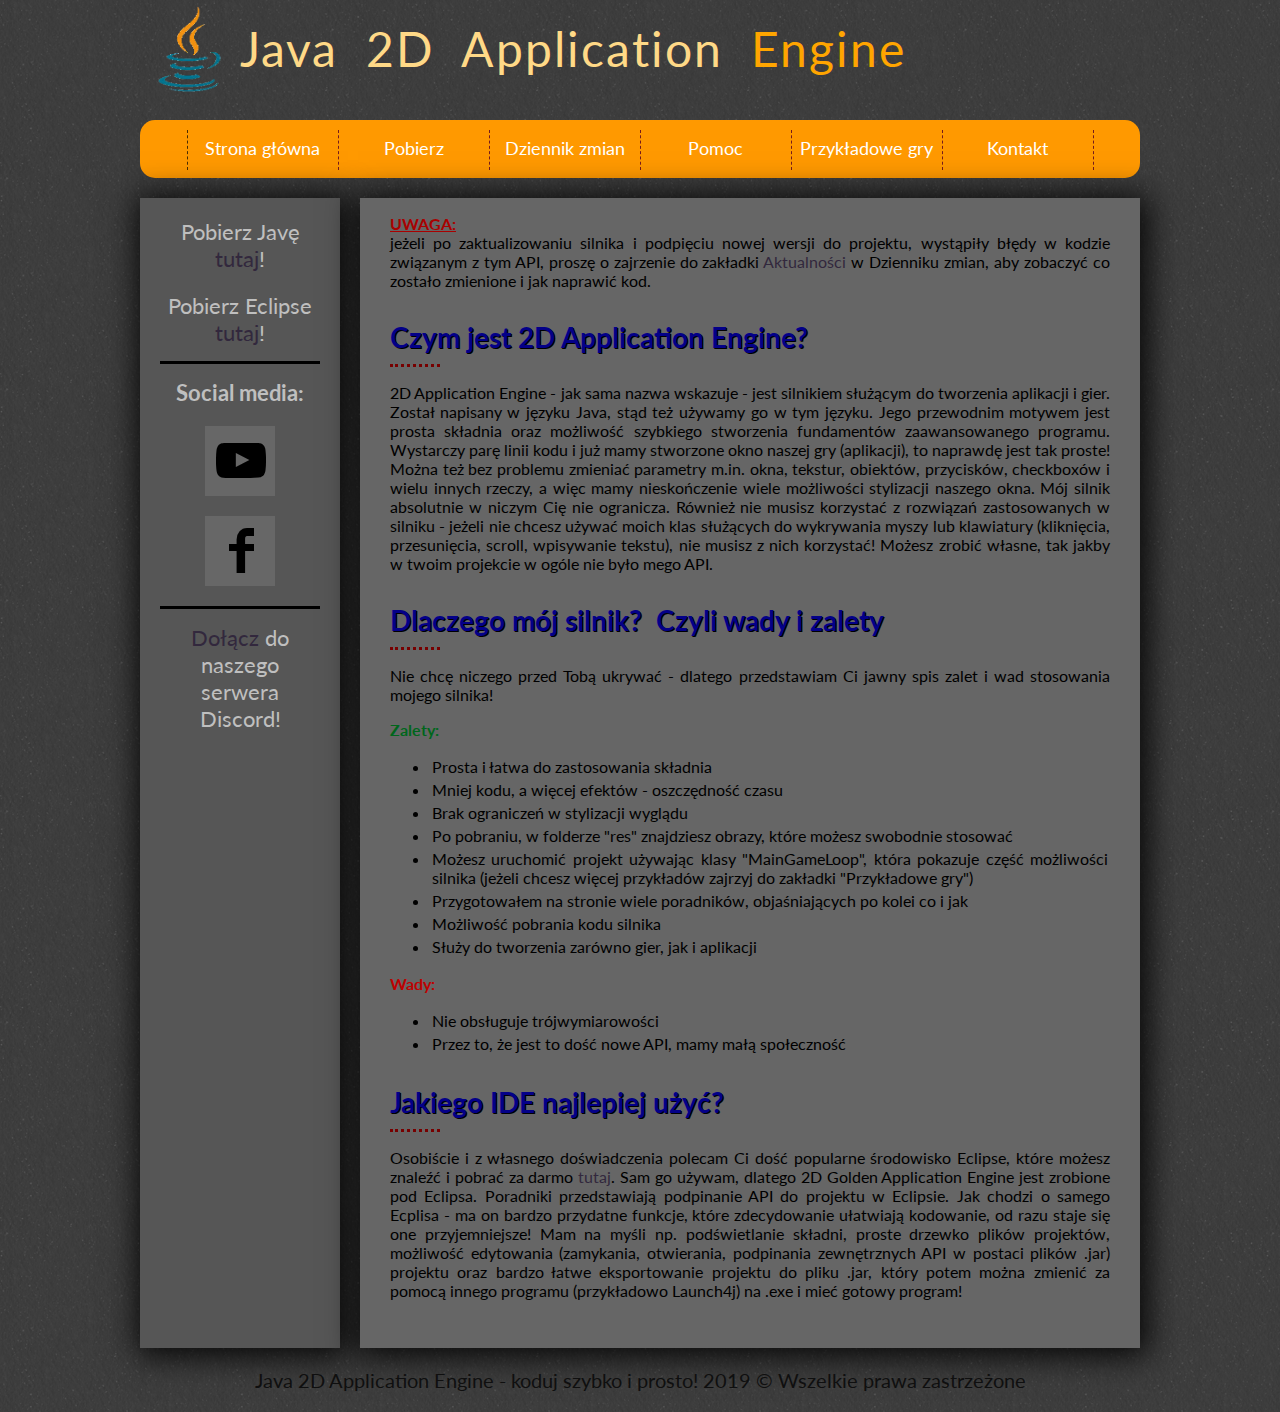
<file: index.html>
<!DOCTYPE HTML>
<html lang="pl">
<head>

	<meta charset="utf-8" />
	<meta http-equiv="X-UA-Compatible" content="IE=edge,chrome=1" />
	
	<title>2D Application Engine - Java</title>
	
	<meta name="description" content="Poznaj mój zupełnie darmowy silnik, który ułatwi Ci tworzenie dwuwymiarowej gry lub aplikacji w Javie, która ze względu na zalety języka Java będzie dostępna na wielu platformach! 2D Golden Application Engine ma łatwą do zrozumienia składnię oraz przygotowałem na tej stronie specjalnie dla Ciebie poradniki oraz dokumentację. Zapraszam Cię do zapoznania się z witryną!" />
	<meta name="keywords" content="całkowicie darmowy, całkowicie, darmowy, silnik, 2D, dwuwymiarowy, dwuwymiarowa, gra, golden, application, aplikacja, game, Java, dla Ciebie, dla, Ciebie, poradnik, poradniki, dokumentacja, łatwa składnia, łatwy, łatwa, składnia, mój, własny, dostępna, na, wielu, platformach, platformy" />
	
	<link rel="stylesheet" href="style.css" type="text/css" />
	<link rel="stylesheet" href="css/fontello.css" type="text/css" />
	
	<link href="https://fonts.googleapis.com/css?family=Lato:400,700&display=swap&subset=latin-ext" rel="stylesheet">
	
</head>
<body>

	<div id="container">
		
		<header>
			<div id="logo">
				<a href="index.html">
					<img style="float:left;" src="img/java.png" width=100 height=100/>
					<span style="display:block;float:left;margin-top:20px;">Java &nbsp;2D &nbsp;Application &nbsp;<span style="color:orange;">Engine</span></span>
				</a>
				<div style="clear:both;"></div>
			</div>
		</header>
		
		<nav>
			<div id="nav">
				<ol>
					<li><a href="index.html">Strona główna</a></li>
					<li><a href="pobierzapi.html">Pobierz</a>
						<ul>
							<li><a href="pobierzapi.html">API</a></li>
							<li><a href="pobierzkod.html">Kod źródłowy</a></li>
						</ul>
					</li>
					<li><a href="wersje.html">Dziennik zmian</a>
						<ul>
							<li><a href="aktualnosci.html">Aktualności</a></li>
							<li><a href="wersje.html">Wersje</a></li>
						</ul>
					</li>
					<li><a href="kurs.html">Pomoc</a>
						<ul>
							<li><a href="jakpobrac.html">Jak pobrać API?</a></li>
							<li><a href="jakdodac.html">Jak dodać do proj...</a></li>
							<li><a href="kurs.html">Pełny kurs</a></li>
						</ul>
					</li>
					<li><a href="przykladowegry.html">Przykładowe gry</a></li>
					<li><a href="kontakt.html">Kontakt</a></li>
				</ol>
				<div style="clear:both;"></div>
			</div>
		</nav>
		
		<aside>
			<div id="sidebar">
				Pobierz Javę <a href="https://www.java.com/pl/download/" target="_blank">tutaj</a>!
				<div style="height:20px;"></div>
				Pobierz Eclipse <a href="https://www.eclipse.org/" target="_blank">tutaj</a>!
				
				<div class="blankspace"></div>
				
				<span style="font-weight:700;">Social media:</span>
				
				<div class="social">
					<a style="color:#000;" href="https://www.youtube.com/channel/UCzn6vAfspIcagLax1fck_jw" target="_blank"><i class="icon-youtube-play"></i></a>
				</div>
				
				<div class="social">
					<a style="color:#000;" href="https://www.facebook.com/konradn24" target="_blank"><i class="icon-facebook"></i></a>
				</div>
				
				<div class="blankspace"></div>
				
				<a href="https://discordapp.com/invite/ZhV7Hqk" target="_blank">Dołącz</a> do naszego serwera Discord!
			</div>
		</aside>
		
		<main>
			<article>
				<div id="content">
					<section>
						<p><span style="font-weight:700;text-decoration:underline;color:#aa0000;">UWAGA:</span><br/>
						jeżeli po zaktualizowaniu silnika i podpięciu nowej wersji do projektu, wystąpiły błędy w kodzie związanym z tym API, proszę o zajrzenie do zakładki <a href="aktualnosci.html">Aktualności</a> w Dzienniku zmian, aby zobaczyć co zostało zmienione i jak naprawić kod.</p>
					</section>
				
					<section> <!-- FIRST SECTION -->
						<h1>Czym jest 2D Application Engine?</h1>
						<div class="contentblankspace"></div>
						<p>2D Application Engine - jak sama nazwa wskazuje - jest silnikiem służącym do tworzenia aplikacji i gier. Został napisany w języku Java, stąd też używamy go w tym języku. Jego przewodnim motywem jest prosta składnia oraz możliwość szybkiego stworzenia fundamentów zaawansowanego programu. Wystarczy parę linii kodu i już mamy stworzone okno naszej gry (aplikacji), to naprawdę jest tak proste! Można też bez problemu zmieniać parametry m.in. okna, tekstur, obiektów, przycisków, checkboxów i wielu innych rzeczy, a więc mamy nieskończenie wiele możliwości stylizacji naszego okna. Mój silnik absolutnie w niczym Cię nie ogranicza. Również nie musisz korzystać z rozwiązań zastosowanych w silniku - jeżeli nie chcesz używać moich klas służących do wykrywania myszy lub klawiatury (kliknięcia, przesunięcia, scroll, wpisywanie tekstu), nie musisz z nich korzystać! Możesz zrobić własne, tak jakby w twoim projekcie w ogóle nie było mego API.</p>
					</section>
					
					<section> <!-- SECOND SECTION -->
						<h1>Dlaczego mój silnik?&nbsp; Czyli wady i zalety</h1>
						<div class="contentblankspace"></div>
						<p>Nie chcę niczego przed Tobą ukrywać - dlatego przedstawiam Ci jawny spis zalet i wad stosowania mojego silnika!</p>
						
						<p><span style="color:#00661c;font-weight:700;">Zalety:</span>
							<ul>
								<li>Prosta i łatwa do zastosowania składnia</li>
								<li>Mniej kodu, a więcej efektów - oszczędność czasu</li>
								<li>Brak ograniczeń w stylizacji wyglądu</li>
								<li>Po pobraniu, w folderze "res" znajdziesz obrazy, które możesz swobodnie stosować</li>
								<li>Możesz uruchomić projekt używając klasy "MainGameLoop", która pokazuje część możliwości silnika (jeżeli chcesz więcej przykładów zajrzyj do zakładki "Przykładowe gry")</li>
								<li>Przygotowałem na stronie wiele poradników, objaśniających po kolei co i jak</li>
								<li>Możliwość pobrania kodu silnika</li>
								<li>Służy do tworzenia zarówno gier, jak i aplikacji</li>
							</ul>
						</p>
						
						<p><span style="color:#bf0000;font-weight:700;">Wady:</span>
							<ul>
								<li>Nie obsługuje trójwymiarowości</li>
								<li>Przez to, że jest to dość nowe API, mamy małą społeczność</li>
							</ul>
						</p>
					</section>
					
					<section> <!-- THIRD SECTION -->
						<h1>Jakiego IDE najlepiej użyć?</h1>
						<div class="contentblankspace"></div>
						<p>Osobiście i z własnego doświadczenia polecam Ci dość popularne środowisko Eclipse, które możesz znaleźć i pobrać za darmo <a href="https://www.eclipse.org/" target="_blank">tutaj</a>. Sam go używam, dlatego 2D Golden Application Engine jest zrobione pod Eclipsa. Poradniki przedstawiają podpinanie API do projektu w Eclipsie. Jak chodzi o samego Ecplisa - ma on bardzo przydatne funkcje, które zdecydowanie ułatwiają kodowanie, od razu staje się one przyjemniejsze! Mam na myśli np. podświetlanie składni, proste drzewko plików projektów, możliwość edytowania (zamykania, otwierania, podpinania zewnętrznych API w postaci plików .jar) projektu oraz bardzo łatwe eksportowanie projektu do pliku .jar, który potem można zmienić za pomocą innego programu (przykładowo Launch4j) na .exe i mieć gotowy program!</p>
					</section>
				</div>
			</article>
		</main>
		
		<div style="clear:both;"></div>
		
		<footer>
			<div id="footer">
				Java 2D Application Engine - koduj szybko i prosto! 2019 &copy; Wszelkie prawa zastrzeżone
			</div>
		</footer>
	
	</div>
	
	<script src="jquery-1.11.3.min.js"></script>
	
	<script>

		$(document).ready(function() {	
		var NavY = $('#nav').offset().top;
		 
		var stickyNav = function(){
		var ScrollY = $(window).scrollTop();
			  
		if (ScrollY > NavY) { 
			$('#nav').addClass('sticky');
		} else {
			$('#nav').removeClass('sticky'); 
		}
		};
		 
		stickyNav();
		 
		$(window).scroll(function() {
			stickyNav();
		});
		});
	
	</script>

</body>
</html>
</file>
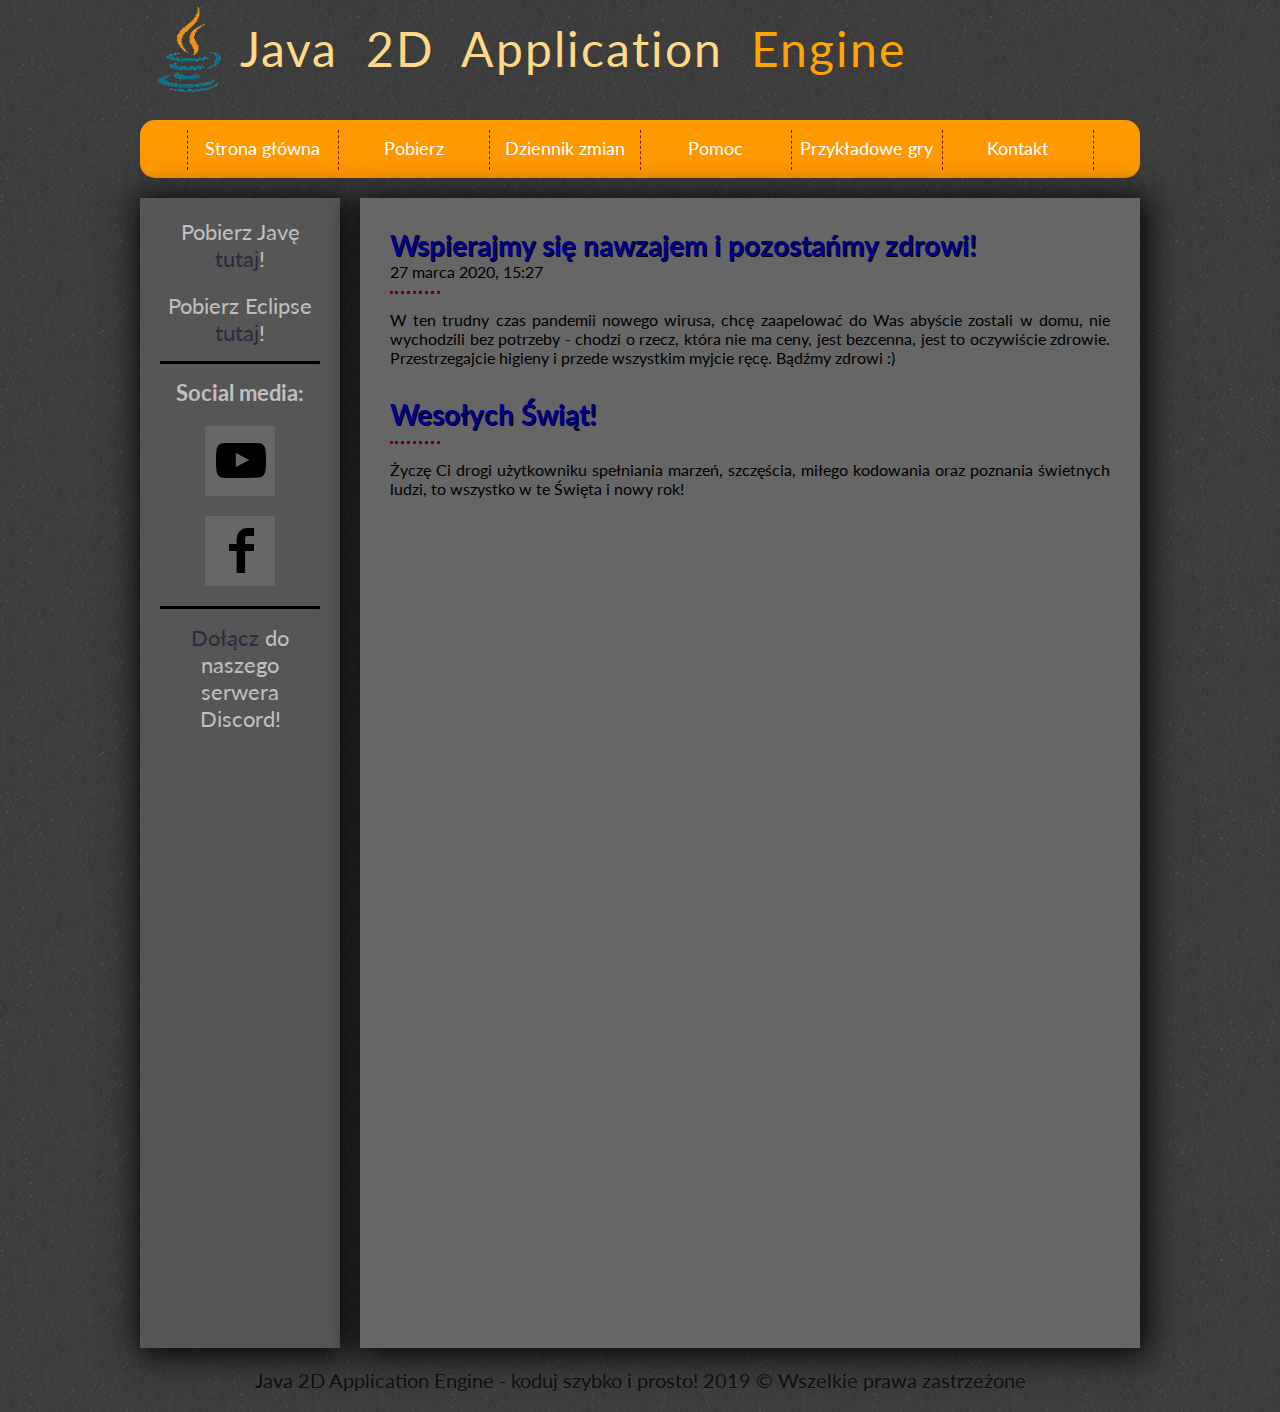
<file: aktualnosci.html>
<!DOCTYPE HTML>
<html lang="pl">
<head>

	<meta charset="utf-8" />
	<meta http-equiv="X-UA-Compatible" content="IE=edge,chrome=1" />
	
	<title>2D Application Engine - Java</title>
	
	<meta name="description" content="Poznaj mój zupełnie darmowy silnik, który ułatwi Ci tworzenie dwuwymiarowej gry lub aplikacji w Javie, która ze względu na zalety języka Java będzie dostępna na wielu platformach! 2D Golden Application Engine ma łatwą do zrozumienia składnię oraz przygotowałem na tej stronie specjalnie dla Ciebie poradniki oraz dokumentację. Zapraszam Cię do zapoznania się z witryną!" />
	<meta name="keywords" content="całkowicie darmowy, całkowicie, darmowy, silnik, 2D, dwuwymiarowy, dwuwymiarowa, gra, golden, application, aplikacja, game, Java, dla Ciebie, dla, Ciebie, poradnik, poradniki, dokumentacja, łatwa składnia, łatwy, łatwa, składnia, mój, własny, dostępna, na, wielu, platformach, platformy" />
	
	<link rel="stylesheet" href="style.css" type="text/css" />
	<link rel="stylesheet" href="css/fontello.css" type="text/css" />
	
	<link href="https://fonts.googleapis.com/css?family=Lato:400,700&display=swap&subset=latin-ext" rel="stylesheet">
	
</head>
<body>

	<div id="container">
		
		<header>
			<div id="logo">
				<a href="index.html">
					<img style="float:left;" src="img/java.png" width=100 height=100/>
					<span style="display:block;float:left;margin-top:20px;">Java &nbsp;2D &nbsp;Application &nbsp;<span style="color:orange;">Engine</span></span>
				</a>
				<div style="clear:both;"></div>
			</div>
		</header>
		
		<nav>
			<div id="nav">
				<ol>
					<li><a href="index.html">Strona główna</a></li>
					<li><a href="pobierzapi.html">Pobierz</a>
						<ul>
							<li><a href="pobierzapi.html">API</a></li>
							<li><a href="pobierzkod.html">Kod źródłowy</a></li>
						</ul>
					</li>
					<li><a href="wersje.html">Dziennik zmian</a>
						<ul>
							<li><a href="aktualnosci.html">Aktualności</a></li>
							<li><a href="wersje.html">Wersje</a></li>
						</ul>
					</li>
					<li><a href="kurs.html">Pomoc</a>
						<ul>
							<li><a href="jakpobrac.html">Jak pobrać API?</a></li>
							<li><a href="jakdodac.html">Jak dodać do proj...</a></li>
							<li><a href="kurs.html">Pełny kurs</a></li>
						</ul>
					</li>
					<li><a href="przykladowegry.html">Przykładowe gry</a></li>
					<li><a href="kontakt.html">Kontakt</a></li>
				</ol>
				<div style="clear:both;"></div>
			</div>
		</nav>
		
		<aside>
			<div id="sidebar">
				Pobierz Javę <a href="https://www.java.com/pl/download/" target="_blank">tutaj</a>!
				<div style="height:20px;"></div>
				Pobierz Eclipse <a href="https://www.eclipse.org/" target="_blank">tutaj</a>!
				
				<div class="blankspace"></div>
				
				<span style="font-weight:700;">Social media:</span>
				
				<div class="social">
					<a style="color:#000;" href="https://www.youtube.com/channel/UCzn6vAfspIcagLax1fck_jw" target="_blank"><i class="icon-youtube-play"></i></a>
				</div>
				
				<div class="social">
					<a style="color:#000;" href="https://www.facebook.com/konradn24" target="_blank"><i class="icon-facebook"></i></a>
				</div>
				
				<div class="blankspace"></div>
				
				<a href="https://discordapp.com/invite/ZhV7Hqk" target="_blank">Dołącz</a> do naszego serwera Discord!
			</div>
		</aside>
		
		<main>
			<article>
				<div id="content">
					<section>
						<h1>Wspierajmy się nawzajem i pozostańmy zdrowi!</h1>
						27 marca 2020, 15:27
						<div class="contentblankspace"></div>
						<p>W ten trudny czas pandemii nowego wirusa, chcę zaapelować do Was abyście zostali w domu, nie wychodzili bez potrzeby - chodzi o rzecz, która nie ma ceny, jest bezcenna, jest to oczywiście zdrowie. Przestrzegajcie higieny i przede wszystkim myjcie ręcę. Bądźmy zdrowi :)</p>
					</section>
				
					<section>
						<h1>Wesołych Świąt!</h1>
						<div class="contentblankspace"></div>
						<p>Życzę Ci drogi użytkowniku spełniania marzeń, szczęścia, miłego kodowania oraz poznania świetnych ludzi, to wszystko w te Święta i nowy rok!</p>
					</section>
				</div>
			</article>
		</main>
		
		<div style="clear:both;"></div>
		
		<footer>
			<div id="footer">
				Java 2D Application Engine - koduj szybko i prosto! 2019 &copy; Wszelkie prawa zastrzeżone
			</div>
		</footer>
	
	</div>
	
	<script src="jquery-1.11.3.min.js"></script>
	
	<script>

		$(document).ready(function() {	
		var NavY = $('#nav').offset().top;
		 
		var stickyNav = function(){
		var ScrollY = $(window).scrollTop();
			  
		if (ScrollY > NavY) { 
			$('#nav').addClass('sticky');
		} else {
			$('#nav').removeClass('sticky'); 
		}
		};
		 
		stickyNav();
		 
		$(window).scroll(function() {
			stickyNav();
		});
		});
	
	</script>

</body>
</html>
</file>
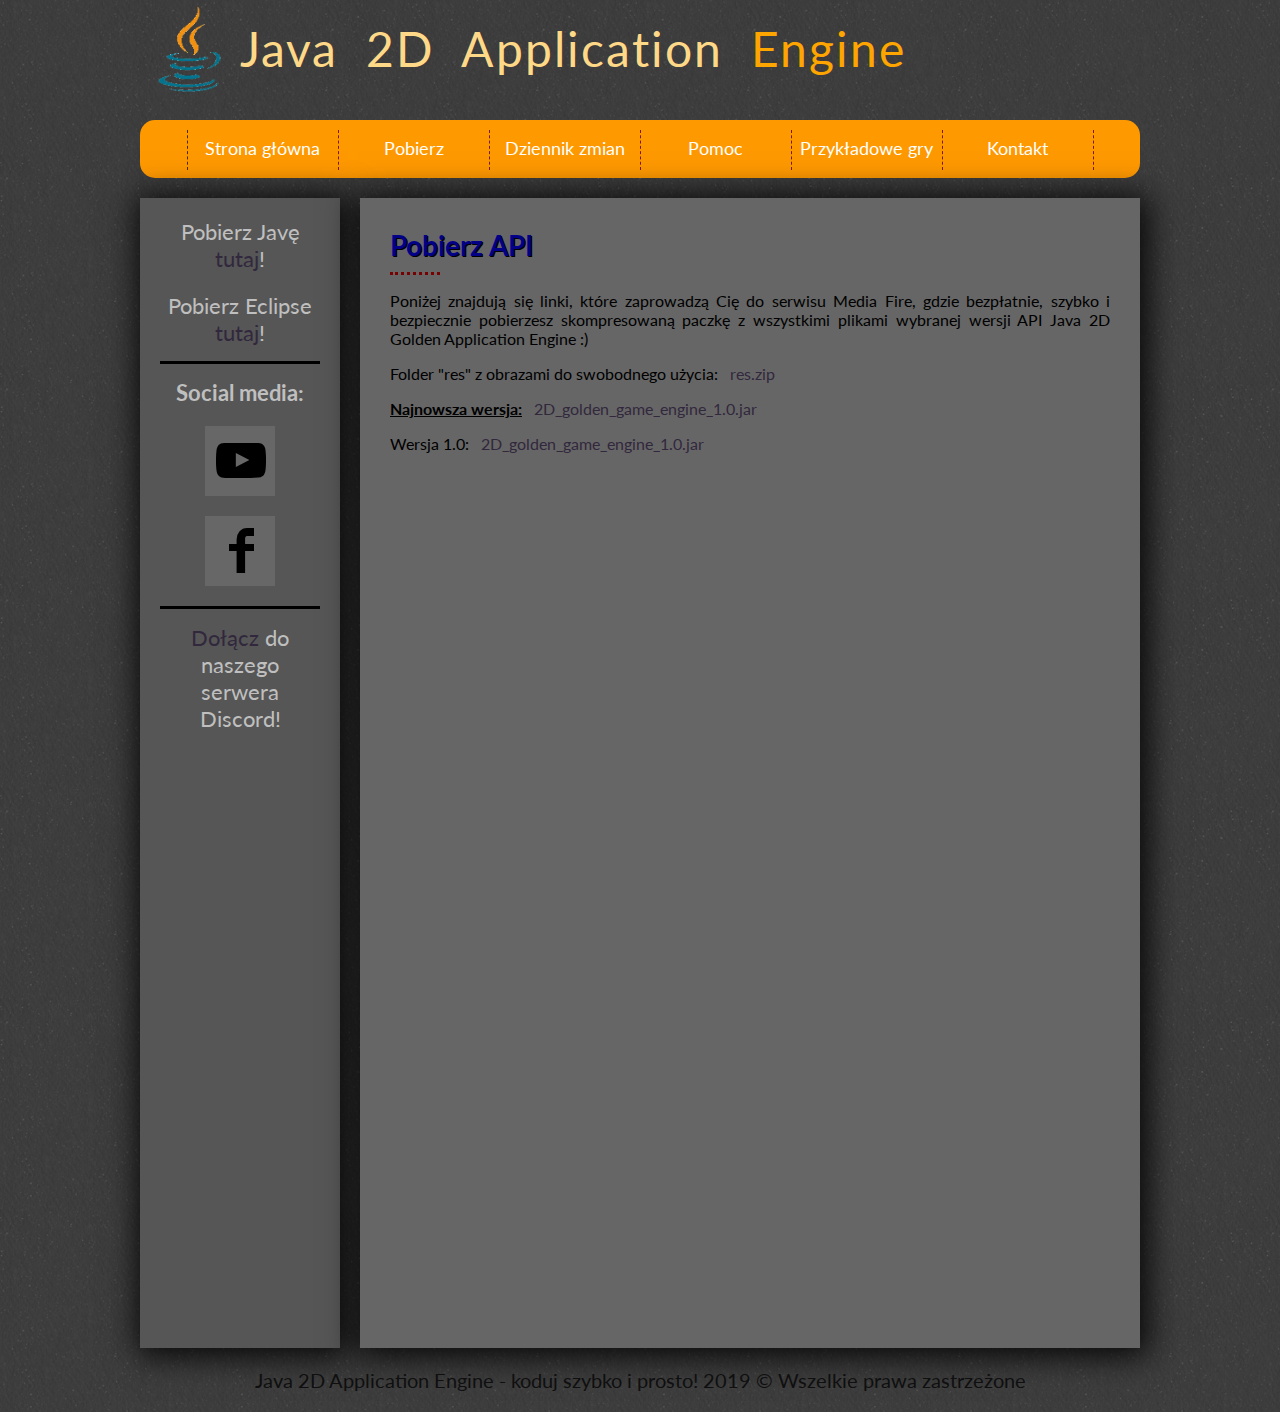
<file: pobierzapi.html>
<!DOCTYPE HTML>
<html lang="pl">
<head>

	<meta charset="utf-8" />
	<meta http-equiv="X-UA-Compatible" content="IE=edge,chrome=1" />
	
	<title>2D Application Engine - Java</title>
	
	<meta name="description" content="Poznaj mój zupełnie darmowy silnik, który ułatwi Ci tworzenie dwuwymiarowej gry lub aplikacji w Javie, która ze względu na zalety języka Java będzie dostępna na wielu platformach! 2D Golden Application Engine ma łatwą do zrozumienia składnię oraz przygotowałem na tej stronie specjalnie dla Ciebie poradniki oraz dokumentację. Zapraszam Cię do zapoznania się z witryną!" />
	<meta name="keywords" content="całkowicie darmowy, całkowicie, darmowy, silnik, 2D, dwuwymiarowy, dwuwymiarowa, gra, golden, application, aplikacja, game, Java, dla Ciebie, dla, Ciebie, poradnik, poradniki, dokumentacja, łatwa składnia, łatwy, łatwa, składnia, mój, własny, dostępna, na, wielu, platformach, platformy" />
	
	<link rel="stylesheet" href="style.css" type="text/css" />
	<link rel="stylesheet" href="css/fontello.css" type="text/css" />
	
	<link href="https://fonts.googleapis.com/css?family=Lato:400,700&display=swap&subset=latin-ext" rel="stylesheet">
	
</head>
<body>

	<div id="container">
		
		<header>
			<div id="logo">
				<a href="index.html">
					<img style="float:left;" src="img/java.png" width=100 height=100/>
					<span style="display:block;float:left;margin-top:20px;">Java &nbsp;2D &nbsp;Application &nbsp;<span style="color:orange;">Engine</span></span>
				</a>
				<div style="clear:both;"></div>
			</div>
		</header>
		
		<nav>
			<div id="nav">
				<ol>
					<li><a href="index.html">Strona główna</a></li>
					<li><a href="pobierzapi.html">Pobierz</a>
						<ul>
							<li><a href="pobierzapi.html">API</a></li>
							<li><a href="pobierzkod.html">Kod źródłowy</a></li>
						</ul>
					</li>
					<li><a href="wersje.html">Dziennik zmian</a>
						<ul>
							<li><a href="aktualnosci.html">Aktualności</a></li>
							<li><a href="wersje.html">Wersje</a></li>
						</ul>
					</li>
					<li><a href="kurs.html">Pomoc</a>
						<ul>
							<li><a href="jakpobrac.html">Jak pobrać API?</a></li>
							<li><a href="jakdodac.html">Jak dodać do proj...</a></li>
							<li><a href="kurs.html">Pełny kurs</a></li>
						</ul>
					</li>
					<li><a href="przykladowegry.html">Przykładowe gry</a></li>
					<li><a href="kontakt.html">Kontakt</a></li>
				</ol>
				<div style="clear:both;"></div>
			</div>
		</nav>
		
		<aside>
			<div id="sidebar">
				Pobierz Javę <a href="https://www.java.com/pl/download/" target="_blank">tutaj</a>!
				<div style="height:20px;"></div>
				Pobierz Eclipse <a href="https://www.eclipse.org/" target="_blank">tutaj</a>!
				
				<div class="blankspace"></div>
				
				<span style="font-weight:700;">Social media:</span>
				
				<div class="social">
					<a style="color:#000;" href="https://www.youtube.com/channel/UCzn6vAfspIcagLax1fck_jw" target="_blank"><i class="icon-youtube-play"></i></a>
				</div>
				
				<div class="social">
					<a style="color:#000;" href="https://www.facebook.com/konradn24" target="_blank"><i class="icon-facebook"></i></a>
				</div>
				
				<div class="blankspace"></div>
				
				<a href="https://discordapp.com/invite/ZhV7Hqk" target="_blank">Dołącz</a> do naszego serwera Discord!
			</div>
		</aside>
		
		<main>
			<article>
				<div id="content">
					<section> <!-- FIRST SECTION -->
						<h1>Pobierz API</h1>
						<div class="contentblankspace"></div>
						<p>Poniżej znajdują się linki, które zaprowadzą Cię do serwisu Media Fire, gdzie bezpłatnie, szybko i bezpiecznie pobierzesz skompresowaną paczkę z wszystkimi plikami wybranej wersji API Java 2D Golden Application Engine :)</p>
						
						<p>Folder "res" z obrazami do swobodnego użycia:&nbsp;&nbsp;&nbsp;<a href="http://www.mediafire.com/file/5g0pv3yqlo3ndti/res.rar/file" target="_blank">res.zip</a></p>
						
						<p><span style="font-weight:700;text-decoration:underline;">Najnowsza wersja:</span>&nbsp;&nbsp;&nbsp;<a href="http://www.mediafire.com/file/iglsxhu8ponwm2n/2D_golden_game_engine_1.0.jar/file" target="_blank">2D_golden_game_engine_1.0.jar</a></p>
						<p>Wersja 1.0:&nbsp;&nbsp;&nbsp;<a href="http://www.mediafire.com/file/iglsxhu8ponwm2n/2D_golden_game_engine_1.0.jar/file" target="_blank">2D_golden_game_engine_1.0.jar</a></p>
					</section>
				</div>
			</article>
		</main>
		
		<div style="clear:both;"></div>
		
		<footer>
			<div id="footer">
				Java 2D Application Engine - koduj szybko i prosto! 2019 &copy; Wszelkie prawa zastrzeżone
			</div>
		</footer>
	
	</div>
	
	<script src="jquery-1.11.3.min.js"></script>
	
	<script>

		$(document).ready(function() {	
		var NavY = $('#nav').offset().top;
		 
		var stickyNav = function(){
		var ScrollY = $(window).scrollTop();
			  
		if (ScrollY > NavY) { 
			$('#nav').addClass('sticky');
		} else {
			$('#nav').removeClass('sticky'); 
		}
		};
		 
		stickyNav();
		 
		$(window).scroll(function() {
			stickyNav();
		});
		});
	
	</script>

</body>
</html>
</file>
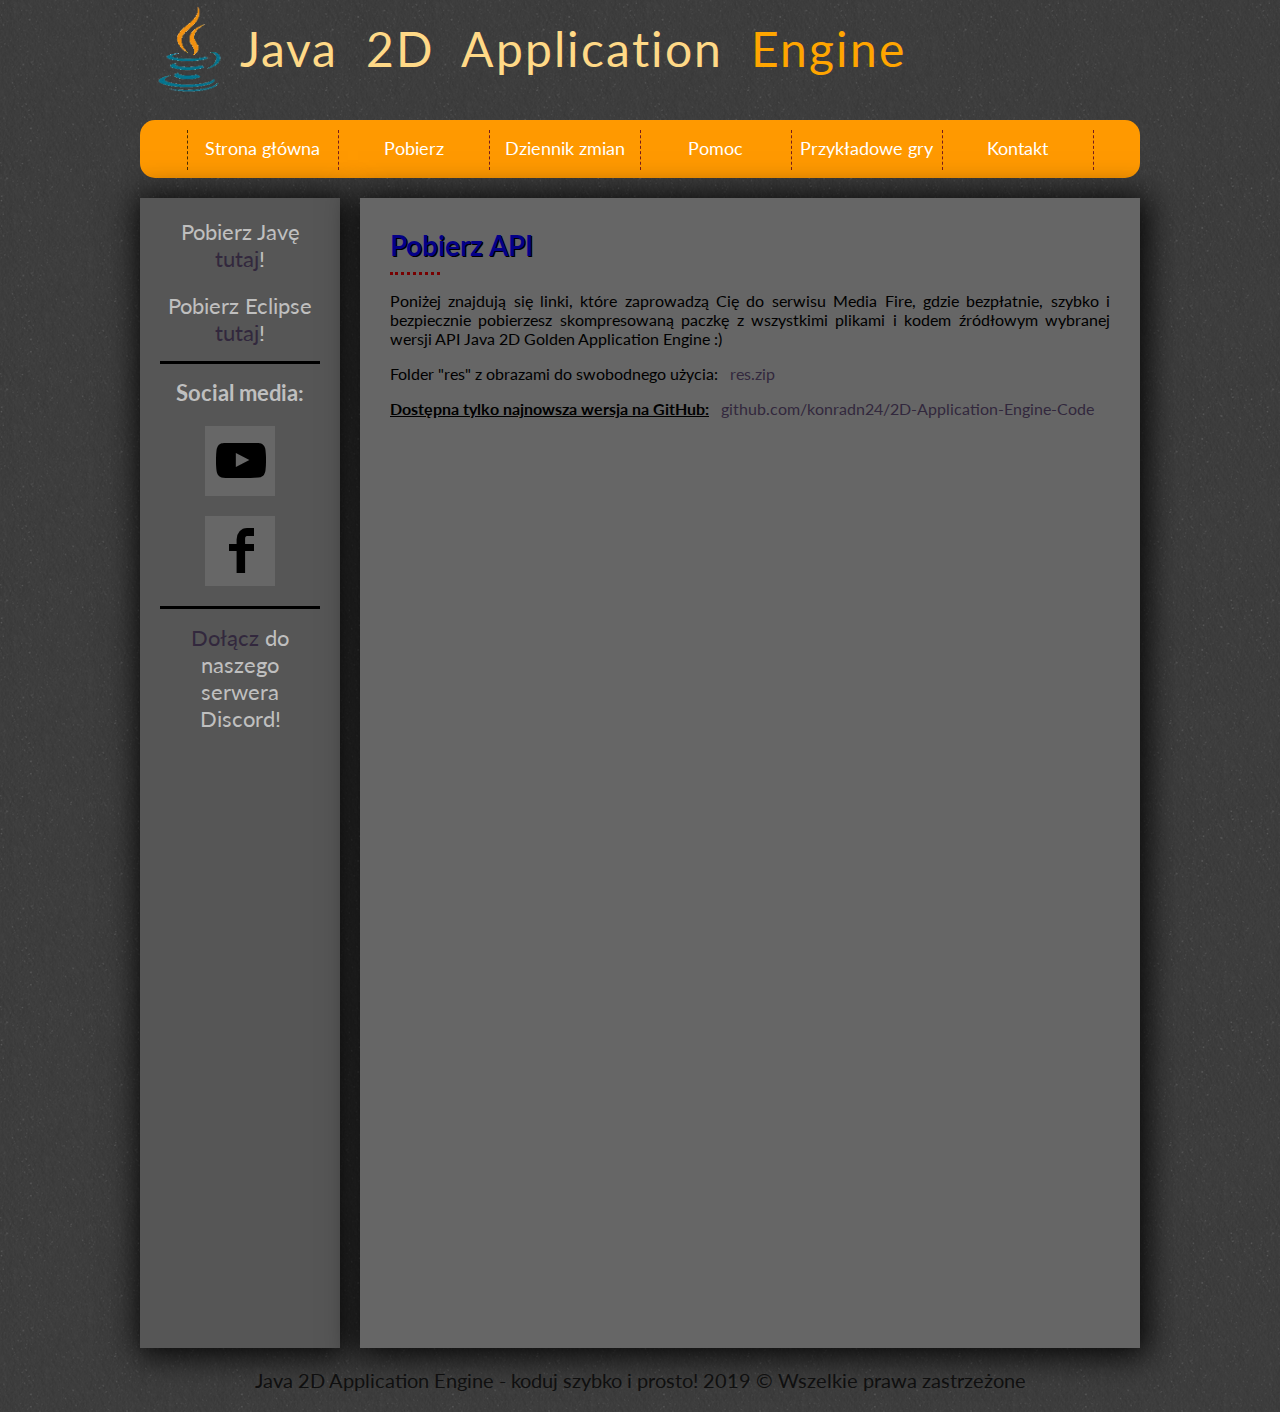
<file: pobierzkod.html>
<!DOCTYPE HTML>
<html lang="pl">
<head>

	<meta charset="utf-8" />
	<meta http-equiv="X-UA-Compatible" content="IE=edge,chrome=1" />
	
	<title>2D Application Engine - Java</title>
	
	<meta name="description" content="Poznaj mój zupełnie darmowy silnik, który ułatwi Ci tworzenie dwuwymiarowej gry lub aplikacji w Javie, która ze względu na zalety języka Java będzie dostępna na wielu platformach! 2D Golden Application Engine ma łatwą do zrozumienia składnię oraz przygotowałem na tej stronie specjalnie dla Ciebie poradniki oraz dokumentację. Zapraszam Cię do zapoznania się z witryną!" />
	<meta name="keywords" content="całkowicie darmowy, całkowicie, darmowy, silnik, 2D, dwuwymiarowy, dwuwymiarowa, gra, golden, application, aplikacja, game, Java, dla Ciebie, dla, Ciebie, poradnik, poradniki, dokumentacja, łatwa składnia, łatwy, łatwa, składnia, mój, własny, dostępna, na, wielu, platformach, platformy" />
	
	<link rel="stylesheet" href="style.css" type="text/css" />
	<link rel="stylesheet" href="css/fontello.css" type="text/css" />
	
	<link href="https://fonts.googleapis.com/css?family=Lato:400,700&display=swap&subset=latin-ext" rel="stylesheet">
	
</head>
<body>

	<div id="container">
		
		<header>
			<div id="logo">
				<a href="index.html">
					<img style="float:left;" src="img/java.png" width=100 height=100/>
					<span style="display:block;float:left;margin-top:20px;">Java &nbsp;2D &nbsp;Application &nbsp;<span style="color:orange;">Engine</span></span>
				</a>
				<div style="clear:both;"></div>
			</div>
		</header>
		
		<nav>
			<div id="nav">
				<ol>
					<li><a href="index.html">Strona główna</a></li>
					<li><a href="pobierzapi.html">Pobierz</a>
						<ul>
							<li><a href="pobierzapi.html">API</a></li>
							<li><a href="pobierzkod.html">Kod źródłowy</a></li>
						</ul>
					</li>
					<li><a href="wersje.html">Dziennik zmian</a>
						<ul>
							<li><a href="aktualnosci.html">Aktualności</a></li>
							<li><a href="wersje.html">Wersje</a></li>
						</ul>
					</li>
					<li><a href="kurs.html">Pomoc</a>
						<ul>
							<li><a href="jakpobrac.html">Jak pobrać API?</a></li>
							<li><a href="jakdodac.html">Jak dodać do proj...</a></li>
							<li><a href="kurs.html">Pełny kurs</a></li>
						</ul>
					</li>
					<li><a href="przykladowegry.html">Przykładowe gry</a></li>
					<li><a href="kontakt.html">Kontakt</a></li>
				</ol>
				<div style="clear:both;"></div>
			</div>
		</nav>
		
		<aside>
			<div id="sidebar">
				Pobierz Javę <a href="https://www.java.com/pl/download/" target="_blank">tutaj</a>!
				<div style="height:20px;"></div>
				Pobierz Eclipse <a href="https://www.eclipse.org/" target="_blank">tutaj</a>!
				
				<div class="blankspace"></div>
				
				<span style="font-weight:700;">Social media:</span>
				
				<div class="social">
					<a style="color:#000;" href="https://www.youtube.com/channel/UCzn6vAfspIcagLax1fck_jw" target="_blank"><i class="icon-youtube-play"></i></a>
				</div>
				
				<div class="social">
					<a style="color:#000;" href="https://www.facebook.com/konradn24" target="_blank"><i class="icon-facebook"></i></a>
				</div>
				
				<div class="blankspace"></div>
				
				<a href="https://discordapp.com/invite/ZhV7Hqk" target="_blank">Dołącz</a> do naszego serwera Discord!
			</div>
		</aside>
		
		<main>
			<article>
				<div id="content">
					<section> <!-- FIRST SECTION -->
						<h1>Pobierz API</h1>
						<div class="contentblankspace"></div>
						<p>Poniżej znajdują się linki, które zaprowadzą Cię do serwisu Media Fire, gdzie bezpłatnie, szybko i bezpiecznie pobierzesz skompresowaną paczkę z wszystkimi plikami i kodem źródłowym wybranej wersji API Java 2D Golden Application Engine :)</p>
						
						<p>Folder "res" z obrazami do swobodnego użycia:&nbsp;&nbsp;&nbsp;<a href="http://www.mediafire.com/file/5g0pv3yqlo3ndti/res.rar/file" target="_blank">res.zip</a></p>
						
						<p><span style="font-weight:700;text-decoration:underline;">Dostępna tylko najnowsza wersja na GitHub:</span>&nbsp;&nbsp;&nbsp;<a href="https://github.com/konradn24/2D-Application-Engine-Code" target="_blank">github.com/konradn24/2D-Application-Engine-Code</a></p>
					</section>
				</div>
			</article>
		</main>
		
		<div style="clear:both;"></div>
		
		<footer>
			<div id="footer">
				Java 2D Application Engine - koduj szybko i prosto! 2019 &copy; Wszelkie prawa zastrzeżone
			</div>
		</footer>
	
	</div>
	
	<script src="jquery-1.11.3.min.js"></script>
	
	<script>

		$(document).ready(function() {	
		var NavY = $('#nav').offset().top;
		 
		var stickyNav = function(){
		var ScrollY = $(window).scrollTop();
			  
		if (ScrollY > NavY) { 
			$('#nav').addClass('sticky');
		} else {
			$('#nav').removeClass('sticky'); 
		}
		};
		 
		stickyNav();
		 
		$(window).scroll(function() {
			stickyNav();
		});
		});
	
	</script>

</body>
</html>
</file>
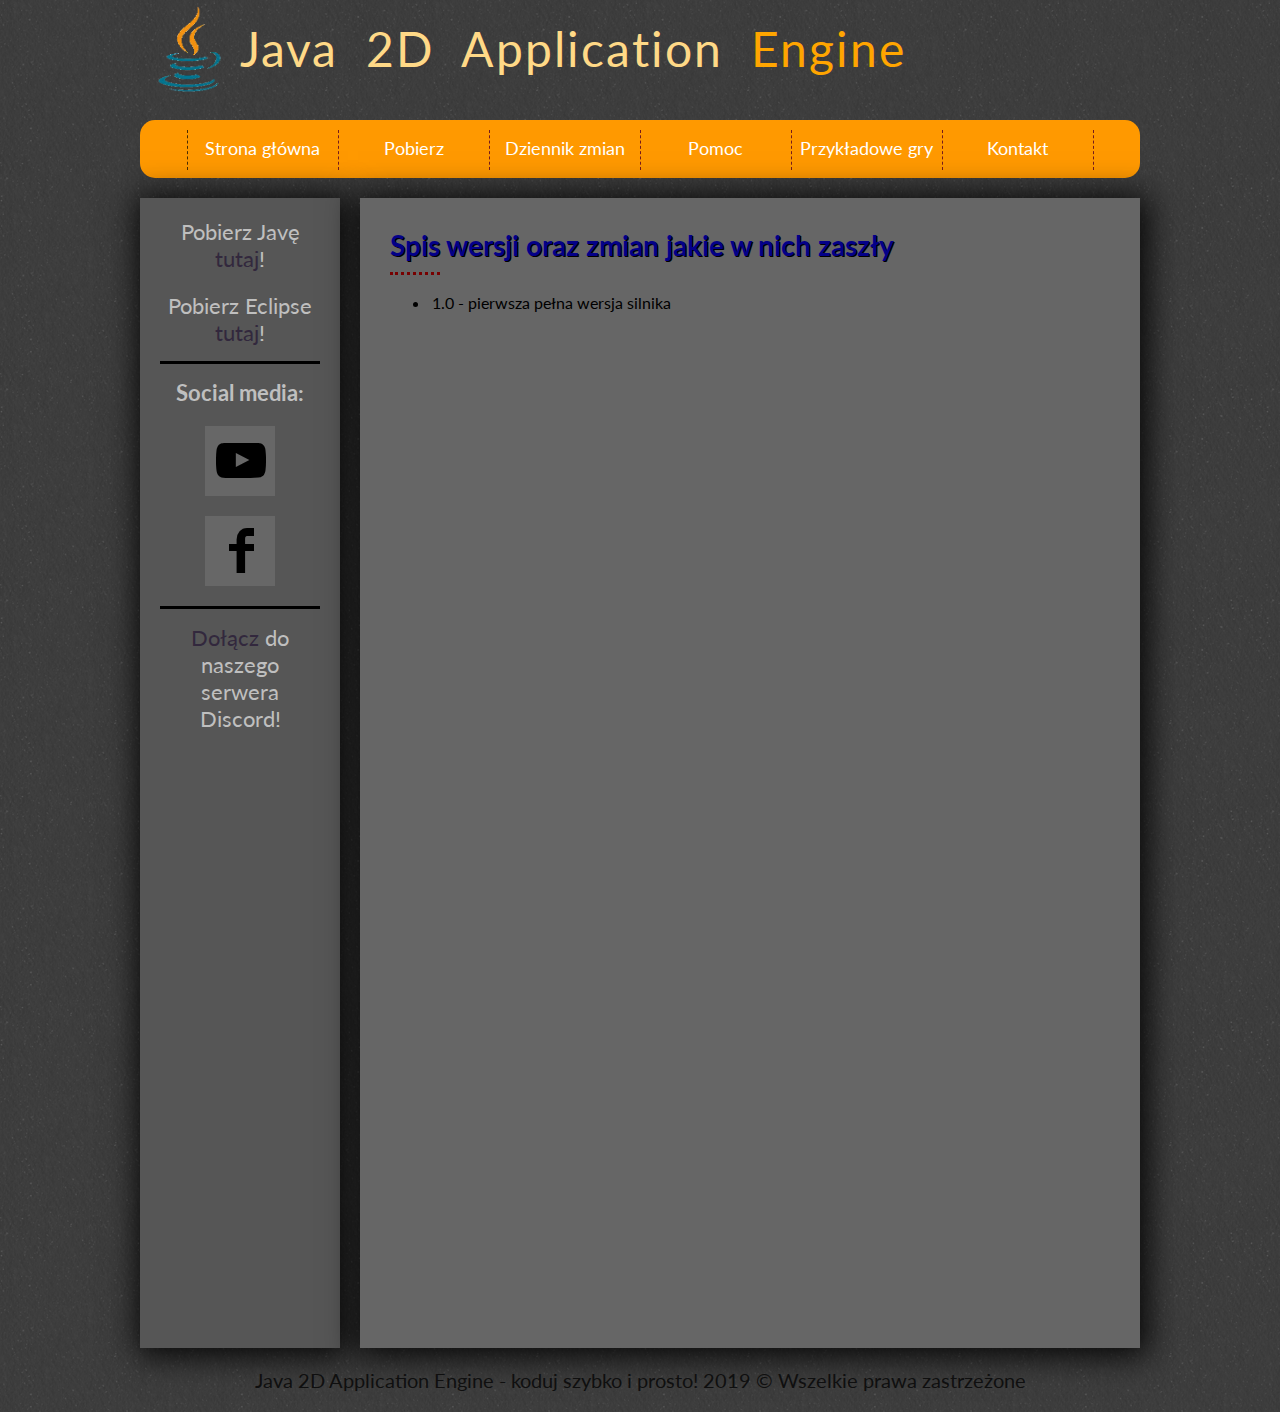
<file: wersje.html>
<!DOCTYPE HTML>
<html lang="pl">
<head>

	<meta charset="utf-8" />
	<meta http-equiv="X-UA-Compatible" content="IE=edge,chrome=1" />
	
	<title>2D Application Engine - Java</title>
	
	<meta name="description" content="Poznaj mój zupełnie darmowy silnik, który ułatwi Ci tworzenie dwuwymiarowej gry lub aplikacji w Javie, która ze względu na zalety języka Java będzie dostępna na wielu platformach! 2D Golden Application Engine ma łatwą do zrozumienia składnię oraz przygotowałem na tej stronie specjalnie dla Ciebie poradniki oraz dokumentację. Zapraszam Cię do zapoznania się z witryną!" />
	<meta name="keywords" content="całkowicie darmowy, całkowicie, darmowy, silnik, 2D, dwuwymiarowy, dwuwymiarowa, gra, golden, application, aplikacja, game, Java, dla Ciebie, dla, Ciebie, poradnik, poradniki, dokumentacja, łatwa składnia, łatwy, łatwa, składnia, mój, własny, dostępna, na, wielu, platformach, platformy" />
	
	<link rel="stylesheet" href="style.css" type="text/css" />
	<link rel="stylesheet" href="css/fontello.css" type="text/css" />
	
	<link href="https://fonts.googleapis.com/css?family=Lato:400,700&display=swap&subset=latin-ext" rel="stylesheet">
	
</head>
<body>

	<div id="container">
		
		<header>
			<div id="logo">
				<a href="index.html">
					<img style="float:left;" src="img/java.png" width=100 height=100/>
					<span style="display:block;float:left;margin-top:20px;">Java &nbsp;2D &nbsp;Application &nbsp;<span style="color:orange;">Engine</span></span>
				</a>
				<div style="clear:both;"></div>
			</div>
		</header>
		
		<nav>
			<div id="nav">
				<ol>
					<li><a href="index.html">Strona główna</a></li>
					<li><a href="pobierzapi.html">Pobierz</a>
						<ul>
							<li><a href="pobierzapi.html">API</a></li>
							<li><a href="pobierzkod.html">Kod źródłowy</a></li>
						</ul>
					</li>
					<li><a href="wersje.html">Dziennik zmian</a>
						<ul>
							<li><a href="aktualnosci.html">Aktualności</a></li>
							<li><a href="wersje.html">Wersje</a></li>
						</ul>
					</li>
					<li><a href="kurs.html">Pomoc</a>
						<ul>
							<li><a href="jakpobrac.html">Jak pobrać API?</a></li>
							<li><a href="jakdodac.html">Jak dodać do proj...</a></li>
							<li><a href="kurs.html">Pełny kurs</a></li>
						</ul>
					</li>
					<li><a href="przykladowegry.html">Przykładowe gry</a></li>
					<li><a href="kontakt.html">Kontakt</a></li>
				</ol>
				<div style="clear:both;"></div>
			</div>
		</nav>
		
		<aside>
			<div id="sidebar">
				Pobierz Javę <a href="https://www.java.com/pl/download/" target="_blank">tutaj</a>!
				<div style="height:20px;"></div>
				Pobierz Eclipse <a href="https://www.eclipse.org/" target="_blank">tutaj</a>!
				
				<div class="blankspace"></div>
				
				<span style="font-weight:700;">Social media:</span>
				
				<div class="social">
					<a style="color:#000;" href="https://www.youtube.com/channel/UCzn6vAfspIcagLax1fck_jw" target="_blank"><i class="icon-youtube-play"></i></a>
				</div>
				
				<div class="social">
					<a style="color:#000;" href="https://www.facebook.com/konradn24" target="_blank"><i class="icon-facebook"></i></a>
				</div>
				
				<div class="blankspace"></div>
				
				<a href="https://discordapp.com/invite/ZhV7Hqk" target="_blank">Dołącz</a> do naszego serwera Discord!
			</div>
		</aside>
		
		<main>
			<article>
				<div id="content">
					<section>
						<h1>Spis wersji oraz zmian jakie w nich zaszły</h1>
						<div class="contentblankspace"></div>
						<p><ul>
							<li>1.0 - pierwsza pełna wersja silnika</li>
						</ul></p>
					</section>
				</div>
			</article>
		</main>
		
		<div style="clear:both;"></div>
		
		<footer>
			<div id="footer">
				Java 2D Application Engine - koduj szybko i prosto! 2019 &copy; Wszelkie prawa zastrzeżone
			</div>
		</footer>
	
	</div>
	
	<script src="jquery-1.11.3.min.js"></script>
	
	<script>

		$(document).ready(function() {	
		var NavY = $('#nav').offset().top;
		 
		var stickyNav = function(){
		var ScrollY = $(window).scrollTop();
			  
		if (ScrollY > NavY) { 
			$('#nav').addClass('sticky');
		} else {
			$('#nav').removeClass('sticky'); 
		}
		};
		 
		stickyNav();
		 
		$(window).scroll(function() {
			stickyNav();
		});
		});
	
	</script>

</body>
</html>
</file>
<file: style.css>
body {
	/* Pattern from subtlepatterns.com */
	background-image: url("img/gray_sand.png");
	font-family: 'Lato', sans-serif;
	margin: 0;
}

#container {
	width: 1000px;
	margin-left: auto;
	margin-right: auto;
}

#logo {
	font-size: 48px;
	color: #ffd987;
	letter-spacing: 2px;
	margin-bottom: 20px;
}

#logo a {
	color: #ffd987;
	text-decoration: none;
}

#nav {
	width: 1000px;
	background-color: #ff9900;
	text-align: center;
	padding: 10px 0;
	border-radius: 15px;
}

#sidebar {
	float: left;
	width: 160px;
	height: 1110px;
	padding: 20px;
	margin-top: 20px;
	background-color: #565656;
	text-align: center;
	color: #bfbfbf;
	font-size: 22px;
	-webkit-box-shadow: 3px 3px 30px 5px rgba(0,0,0,0.9);
	-moz-box-shadow: 3px 3px 30px 5px rgba(0,0,0,0.9);
	box-shadow: 3px 3px 30px 5px rgba(0,0,0,0.9);
}

#sidebar a {
	color: #32283d;
	text-decoration: none;
}

#sidebar a:hover {
	color: #21172c;
	text-decoration: none;
}

#content {
	float: left;
	margin-top: 20px;
	margin-left: 20px;
	width: 720px;
	height: 1150px;
	padding: 0 30px;
	background-color: #666;
	text-align: justify;
	-webkit-box-shadow: 3px 3px 30px 5px rgba(0,0,0,0.9);
	-moz-box-shadow: 3px 3px 30px 5px rgba(0,0,0,0.9);
	box-shadow: 3px 3px 30px 5px rgba(0,0,0,0.9);
}

#content ul > li {
	padding: 2px;
}

#content a {
	color: #32283d;
	text-decoration: none;
}

#content a:hover {
	color: #21172c;
	text-decoration: none;
}

#footer {
	padding: 20px;
	text-align: center;
	font-size: 20px;
	color: #0f0f0f;
}

h1 {
	font-size: 28px;
	color: #030088;
	padding: 0;
	margin: 0;
	margin-top: 30px;
	text-shadow: 1px 1px #000;
}

.sticky {
	position: fixed;
	top: 0;
	width: 1000px;
	margin-top: 0;
	z-index: 100;
}

.social {
	margin: 20px auto;
	width: 70px;
	height: 70px;
	background-color: #676767;
}

.social:hover {
	background-color: #636363;
}

.blankspace {
	margin-top: 15px;
	height: 15px;
	border-top: 3px solid #000;
}

.contentblankspace {
	margin-top: 10px;
	width: 50px;
	border-top: 3px dotted #770000;
}

ol {
	padding: 0;
	margin: 0;
	list-style-type: none;
	font-size: 18px;
	height: 35px;
	line-height: 200%;
	display: inline-block;
}

ol > li {
	float: left;
	width: 150px;
	height: 40px;
	border-right: 1px dashed #751b1b;
}

ol > li:hover {
	background-color: #ffaa11;
}

ol a {
	color: #fff;
	text-decoration: none;
	display: block;
}

ol a:hover {
	color: #520500;
}

ol > li:first-child {
	border-left: 1px dashed #4a2c00;
}

ol > li:hover > ul {
	display: block;
}

ol > li > ul {
	list-style-type: none;
	padding: 0;
	margin: 0;
	display: none;
}

ol > li > ul > li {
	background-color: #ffaa11;
	border-top: 1px dashed #751b1b;
}

ol > li > ul > li:hover {
	background-color: #ffbb22;
}

ol > li > ul a:hover {
	color: #410400;
}
</file>
<file: css/fontello.css>
@font-face {
  font-family: 'fontello';
  src: url('../font/fontello.eot?35174887');
  src: url('../font/fontello.eot?35174887#iefix') format('embedded-opentype'),
       url('../font/fontello.woff2?35174887') format('woff2'),
       url('../font/fontello.woff?35174887') format('woff'),
       url('../font/fontello.ttf?35174887') format('truetype'),
       url('../font/fontello.svg?35174887#fontello') format('svg');
  font-weight: normal;
  font-style: normal;
}
/* Chrome hack: SVG is rendered more smooth in Windozze. 100% magic, uncomment if you need it. */
/* Note, that will break hinting! In other OS-es font will be not as sharp as it could be */
/*
@media screen and (-webkit-min-device-pixel-ratio:0) {
  @font-face {
    font-family: 'fontello';
    src: url('../font/fontello.svg?35174887#fontello') format('svg');
  }
}
*/
 
 [class^="icon-"]:before, [class*=" icon-"]:before {
  font-family: "fontello";
  font-style: normal;
  font-weight: normal;
  speak: none;
 
  display: inline-block;
  text-decoration: inherit;
  width: 1em;
  margin-right: .2em;
  text-align: center;
  /* opacity: .8; */
 
  /* For safety - reset parent styles, that can break glyph codes*/
  font-variant: normal;
  text-transform: none;
 
  /* fix buttons height, for twitter bootstrap */
  line-height: 1em;
 
  /* Animation center compensation - margins should be symmetric */
  /* remove if not needed */
  margin-left: .2em;
 
  /* you can be more comfortable with increased icons size */
  /* font-size: 120%; */
 
  /* Font smoothing. That was taken from TWBS */
  -webkit-font-smoothing: antialiased;
  -moz-osx-font-smoothing: grayscale;
 
  /* Uncomment for 3D effect */
  /* text-shadow: 1px 1px 1px rgba(127, 127, 127, 0.3); */
}
 
.icon-youtube-play:before { content: '\f16a'; font-size: 50px; padding: 10px; margin-left: 1px; } /* '' */
.icon-facebook:before { content: '\f30c'; font-size: 50px; padding: 10px; margin-left: 1px; } /* '' */
</file>
